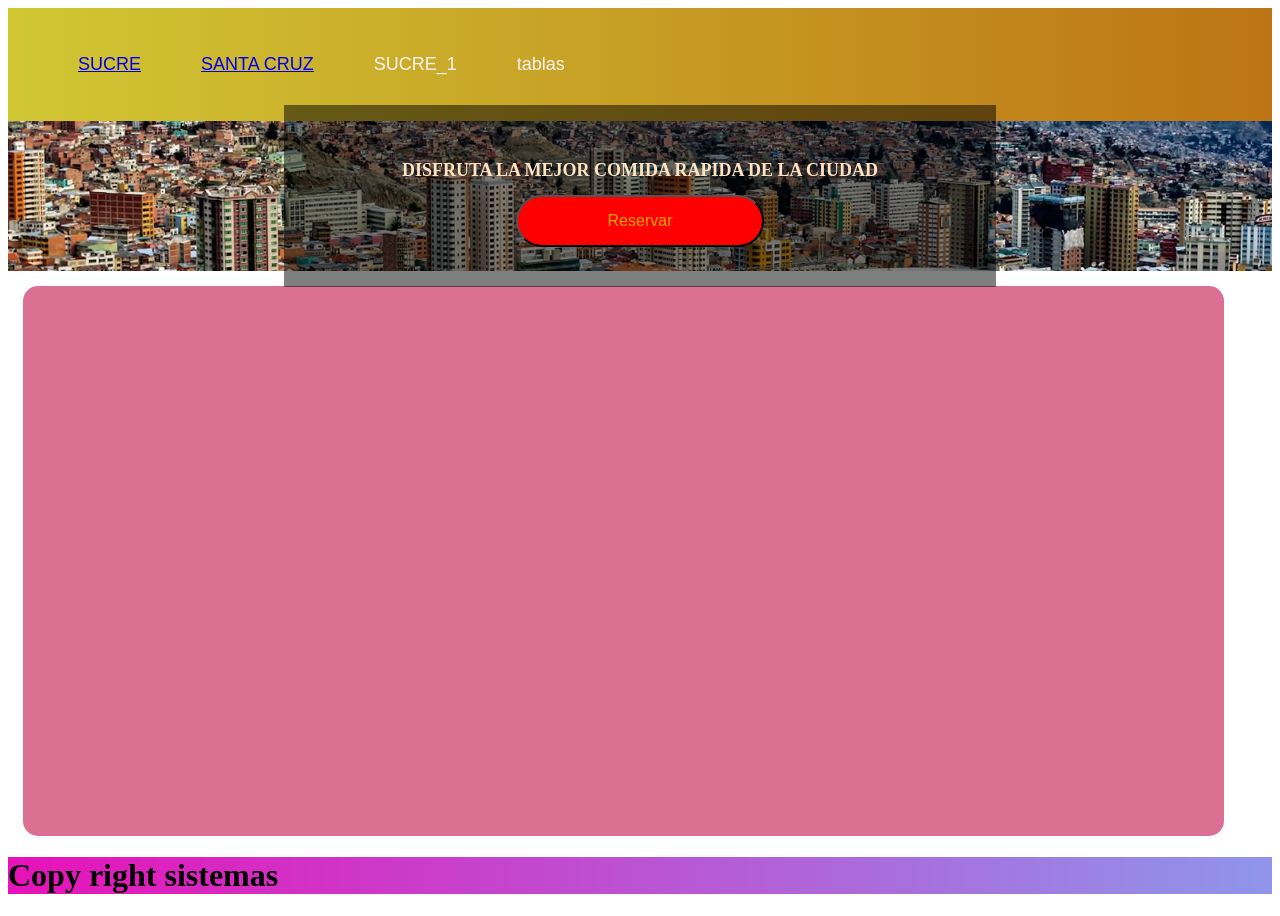
<file: index.html>
<!DOCTYPE html>
<html lang="en">
<head>
    <meta charset="UTF-8">
    <meta name="viewport" content="width=device-width, initial-scale=1.0">
    <title>Document</title>
    <link rel="stylesheet" href="styles.css">
</head>
<body>
    <header>
        <ul>
            <li><a href="https://es.wikipedia.org/wiki/Sucre" target="contenido">SUCRE</a></li>
            <li> <a href="https://es.wikipedia.org/wiki/Santa_Cruz_de_la_Sierra" target="contenido">SANTA CRUZ</a></li>
            <li onclick="document.getElementById('contenido').src='index2.html'">SUCRE_1</li>
            <li onclick="document.getElementById('contenido').src='tablas.html'">tablas</li>
        </ul>
    </header>
    <section class="imagenfondo">
    <div class="fondooscuro">
        <h2> DISFRUTA LA MEJOR COMIDA RAPIDA DE LA CIUDAD </h2>
        <button class="boton">Reservar</button>
    </div>
    </section>
    
<iframe name="contenido" id="contenido" src="https://es.wikipedia.org/wiki/Sucre"></iframe>
    <footer>
        <h1> Copy right sistemas</h1>
    </footer>
    
</body>
</html>
</html>
</file>
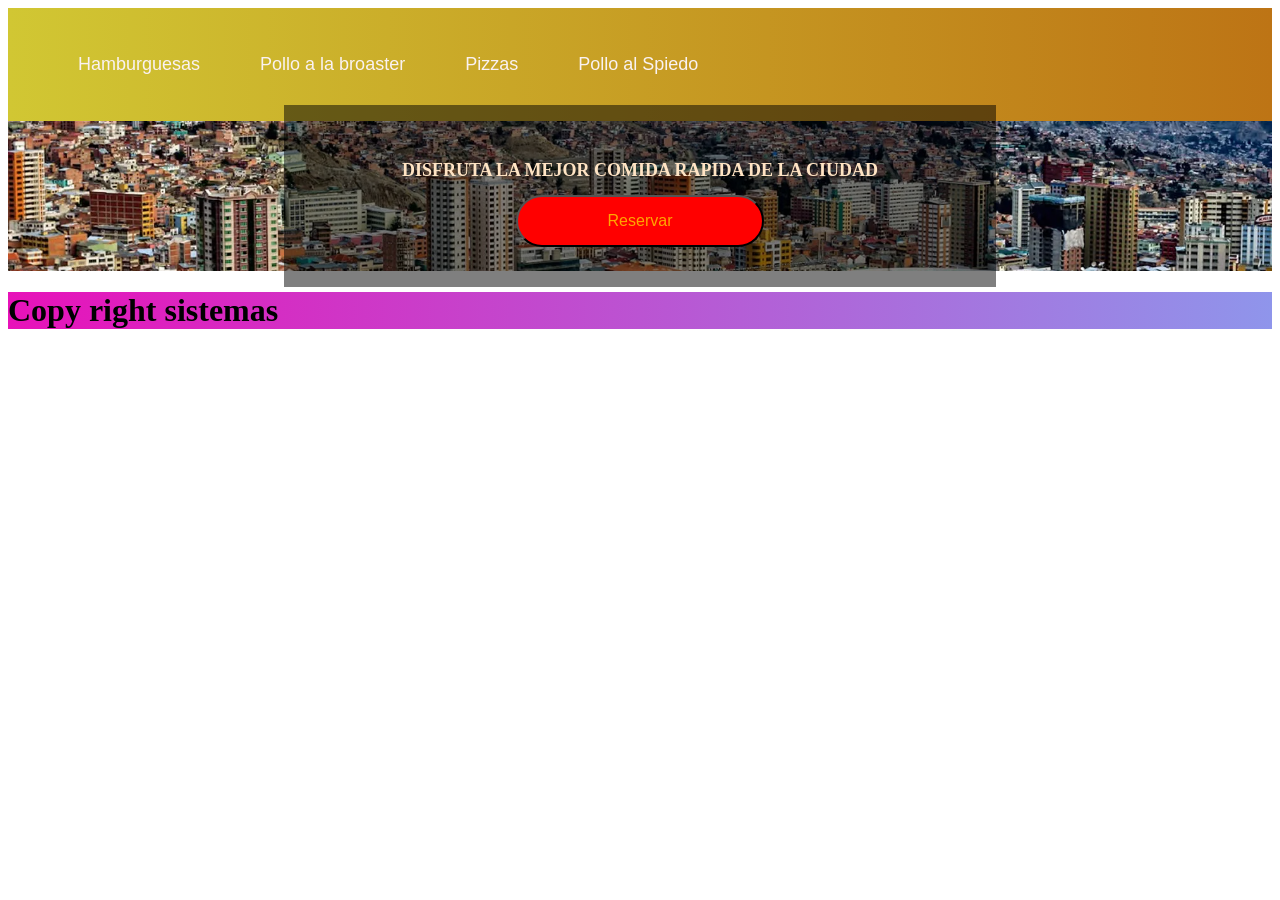
<file: index.html.html>
<!DOCTYPE html>
<html lang="en">
<head>
    <meta charset="UTF-8">
    <meta name="viewport" content="width=device-width, initial-scale=1.0">
    <title>Document</title>
    <link rel="stylesheet" href="styles.css">
</head>
<body>
    <header>
        <ul>
            <li>Hamburguesas</li>
            <li>Pollo a la broaster</li>
            <li>Pizzas</li>
            <li>Pollo al Spiedo</li>
        </ul>
    </header>
    <section class="imagenfondo">
    <div class="fondooscuro">
        <h2> DISFRUTA LA MEJOR COMIDA RAPIDA DE LA CIUDAD </h2>
        <button class="boton">Reservar</button>
    </div>
    </section>
    

    <footer>
        <h1> Copy right sistemas</h1>
    </footer>
    
</body>
</html>
</file>
<file: styles.css>
header{ background: linear-gradient(to left, rgb(189, 116, 21),rgb(209, 199, 51));
       list-style: none;
       display: flex;
       align-items: center; }
ul {list-style: none;
    display: flex;}
ul li{ list-style: none ;display:flex ;
    margin:30px ;
    color:rgb(250, 242, 242) ;
    font-family: 'Franklin Gothic Medium', 'Arial Narrow', Arial, sans-serif;
    font-size: large;}
ul li:hover{
    color: rgb(50, 149, 216);
    font-size: larger;
    cursor: pointer;}
footer{background: linear-gradient( to right, rgb(231, 18, 185),rgb(143, 149, 235));} 
.imagenfondo{ background-image: url(imagenes/bolivia.webp);
               background-size: cover;
               background-position: center;
               background-repeat: no-repeat;
               height: 150px;
               justify-content: center;
               align-items: center;
               text-align: center;
               display: flex; }
.fondooscuro{background: rgba(0, 0,0,0.5); 
             padding: 40px; 
             width: 50%;
             border: 25px;}
h2{ color: bisque;
    font-size: large;}
.boton{color: orange;
    background-color: red;
    padding: 15px 90px;
    font-size: medium;
    border-radius: 30px;}
.boton:hover{color: bisque;
    transform: scale(1.1);
    cursor: pointer;
    font-weight: bold;}
iframe{display: block;
    width:95% ;
    height:550px;
    margin: 15px;
    border: 2px;
    border-radius: 15px;
    background-color:palevioletred;}
</file>
